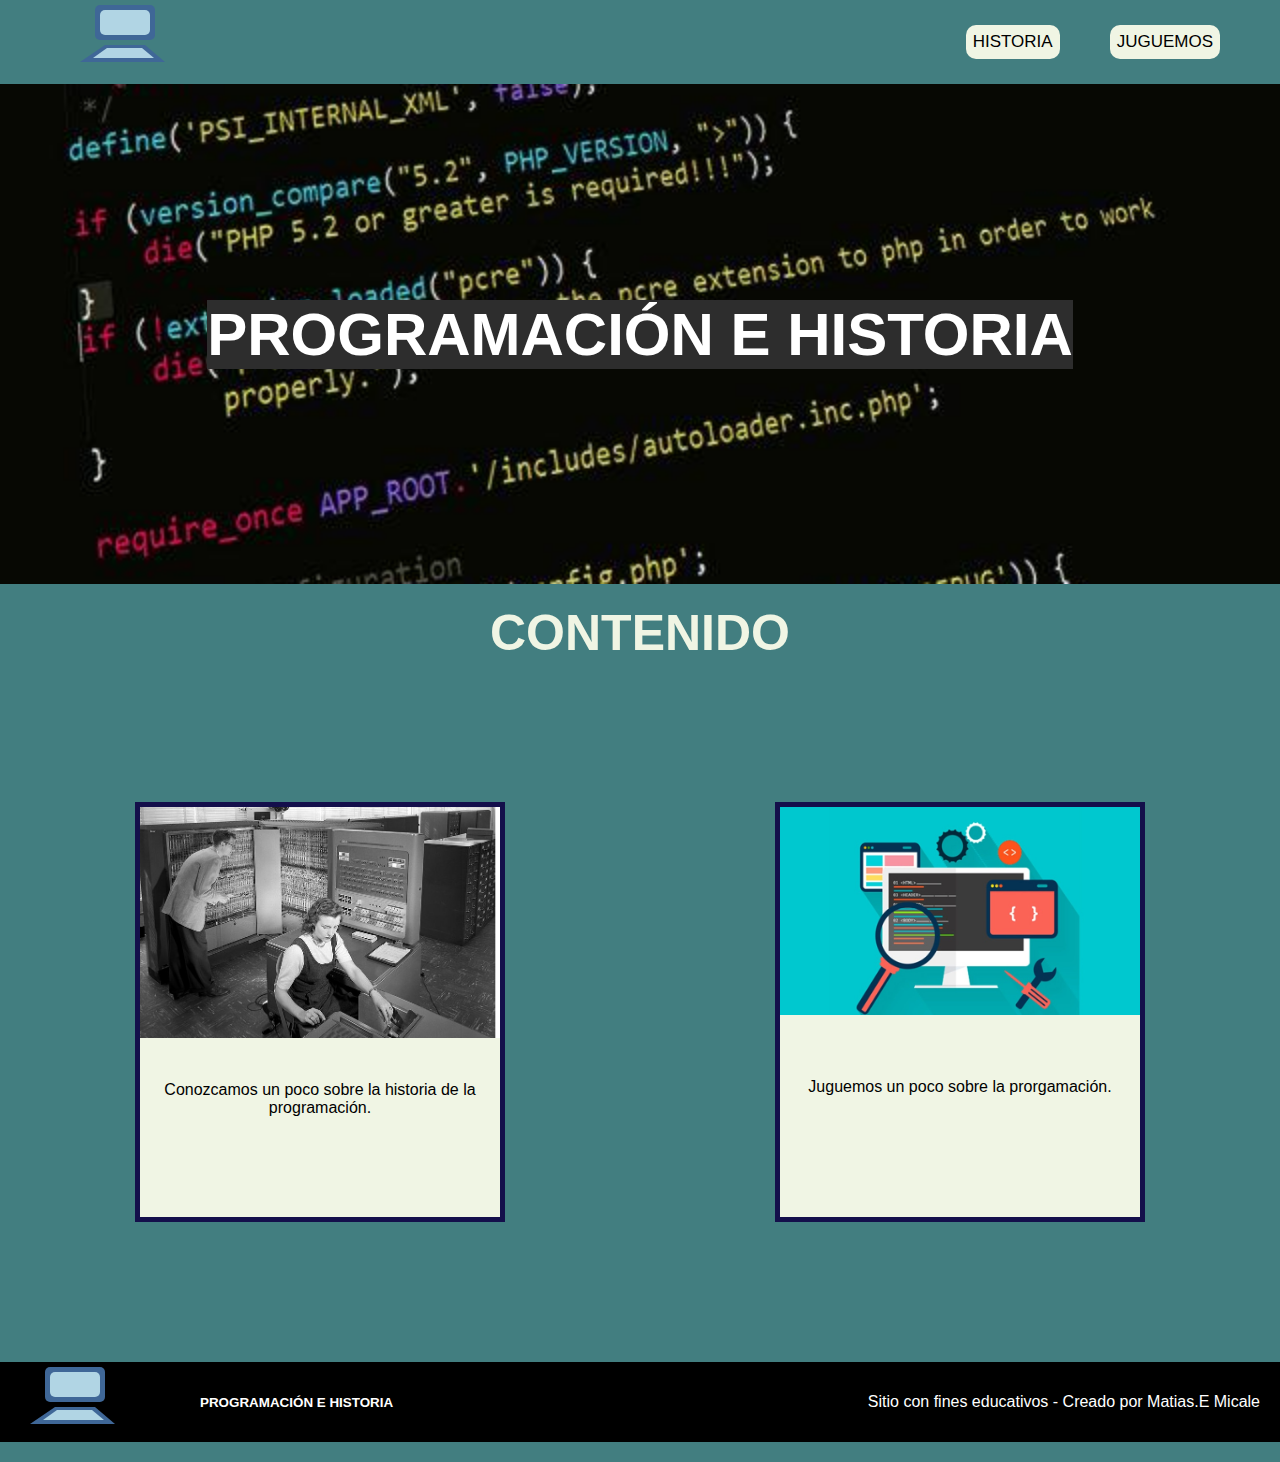
<file: index.html>
<!DOCTYPE html>
<html lang="en">
<head>
    <meta charset="UTF-8">
    <meta http-equiv="X-UA-Compatible" content="IE=edge">
    <meta name="viewport" content="width=device-width, initial-scale=1.0">
    <link rel="stylesheet" href="style.css"> 
    <title>Proyecto-Final</title>
    <link rel="icon" href="./assets/imagenes/logo.svg">
</head>
<body class="fondo-verde">
    <nav class="fondo-verde ">
        <a href="./index.html">
            <svg width="200" height = "80" id="logo">
                <rect x="45" y="5" width="60" height="35" rx="5" fill="#3F6797" id="mon1"></rect>
                <rect x="50" y="10" width="50" height="25" rx="5" fill="#B1D5E4" id="mon2"></rect>
                <polygon points="55 45 ,95 45,115 62,30 62" fill="#3F6797" id="tec1"></polygon>
                <polygon points="57 48 ,92 48,104 58,43 58" fill="#B1D5E4" id="tec2"></polygon>
            </svg>
        </a>
            <ul>
                <li id="button1"><a href="./historia.html" class="link">HISTORIA</a></li>
                <li id="button2"><a href="./juguemos.html" class="link">JUGUEMOS</a></li>
            </ul>
    </nav>
    <header>
        <h1>PROGRAMACIÓN E HISTORIA</h1>
    </header>
        <h2 class="subtitulo">
            CONTENIDO
        </h2>
        <div class="contenedor-principal fondo-verde">
            <div class="historia">
                <img src="./assets/imagenes/img1.jpg" alt="historia-programación-antiguo">
                <p>Conozcamos un poco sobre la historia de la programación.</p>
                <a href="./historia.html" class="boton">Ir a Historia</a>
            </div>
            <div class="juego">
                <img src="./assets/imagenes/img2.jpg" alt="programación-herramientas">
                <p>Juguemos un poco sobre la prorgamación.</p>
                <a href="./juguemos.html" class="boton">Ir a Juego</a>
            </div>
        </div>
        <footer>
            <div id="footer-start">
                <svg width="200" height = "80">
                    <rect x="45" y="5" width="60" height="35" rx="5" id="mon1" fill="#3F6797"></rect>
                    <rect x="50" y="10" width="50" height="25" rx="5" id="mon2" fill="#B1D5E4"></rect>
                    <polygon points="55 45 ,95 45,115 62,30 62" fill="#3F6797" id="tec1"></polygon>
                    <polygon points="57 48 ,92 48,104 58,43 58" fill="#B1D5E4" id="tec2"></polygon>
                </svg>
                <h6>PROGRAMACIÓN E HISTORIA</h6>
            </div>
            <p>Sitio con fines educativos - Creado por Matias.E Micale</p>
        </footer>
        <script src="./script.js"></script>
</body>
</html>
</file>
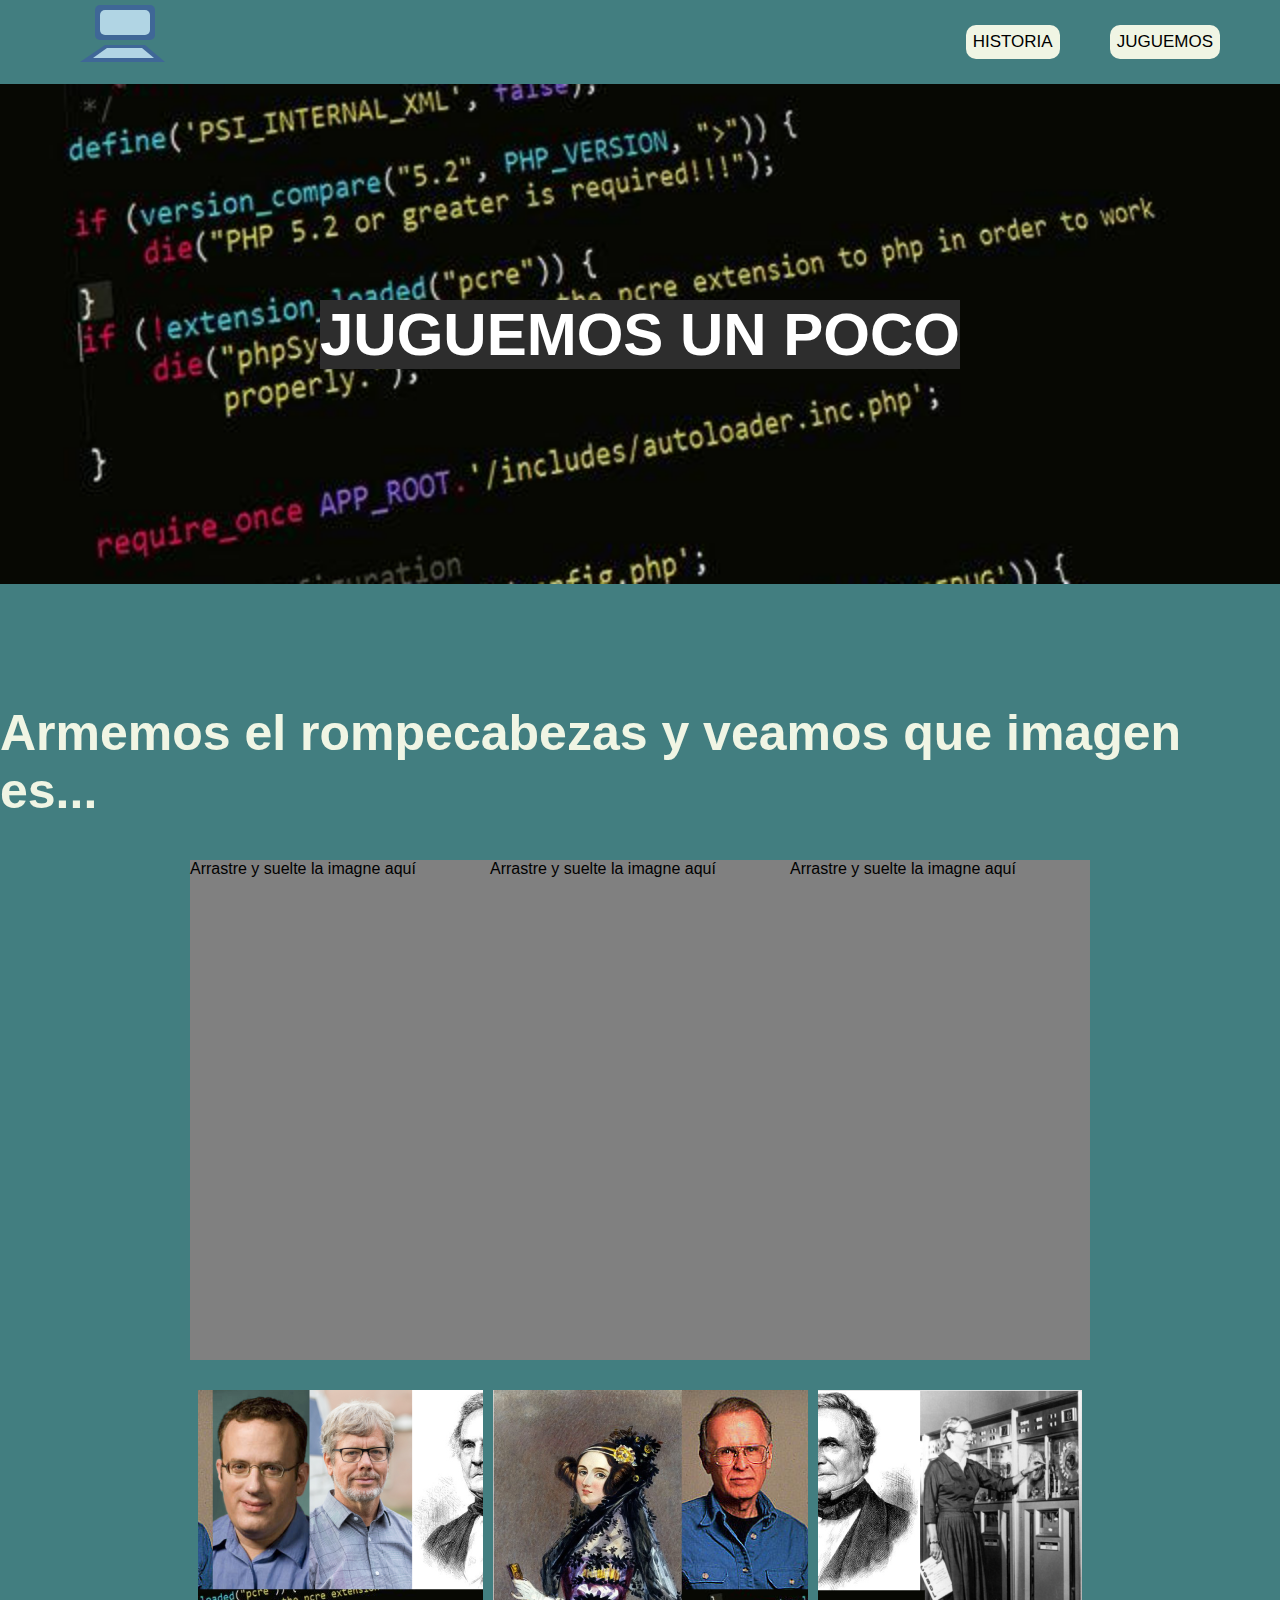
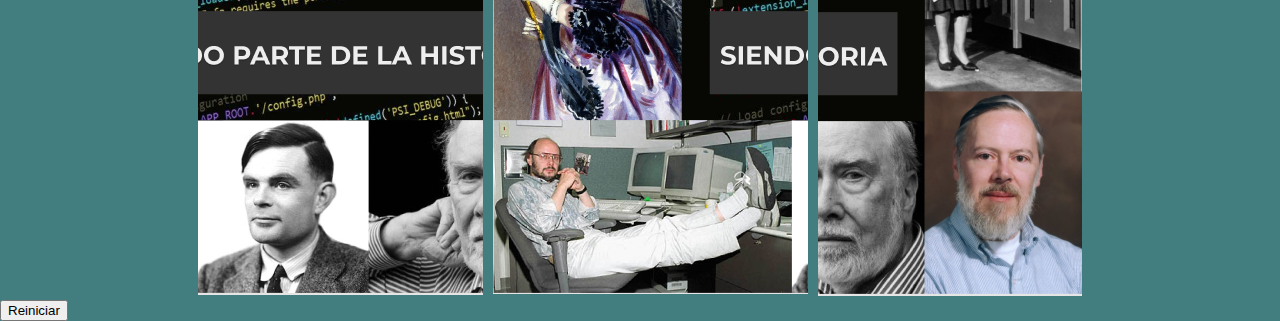
<file: juguemos.html>
<!DOCTYPE html>
<html lang="en">
<head>
    <meta charset="UTF-8">
    <meta http-equiv="X-UA-Compatible" content="IE=edge">
    <meta name="viewport" content="width=device-width, initial-scale=1.0">
    <link rel="stylesheet" href="style.css"> 
    <title>Proyecto-Final</title>
    <link rel="icon" href="./assets/imagenes/logo.svg">
</head>
<body class="fondo-verde">
    <nav class="fondo-verde">
        <a href="./index.html">
            <svg width="200" height = "80" id="logo">
                <rect x="45" y="5" width="60" height="35" rx="5" fill="#3F6797" id="mon1"></rect>
                <rect x="50" y="10" width="50" height="25" rx="5" fill="#B1D5E4" id="mon2"></rect>
                <polygon points="55 45 ,95 45,115 62,30 62" fill="#3F6797" id="tec1"></polygon>
                <polygon points="57 48 ,92 48,104 58,43 58" fill="#B1D5E4" id="tec2"></polygon>
            </svg>
        </a>
            <ul>
                <li id="button1"><a href="./historia.html" class="link">HISTORIA</a></li>
                <li id="button2"><a href="./juguemos.html" class="link">JUGUEMOS</a></li>
            </ul>
    </nav>
    <header>
        <h1>
            JUGUEMOS UN POCO
        </h1>
    </header>
    <div id="contenedor-juego">
        <h2 class="subtitulo subtitulo-juego">
            Armemos el rompecabezas y veamos que imagen es...
        </h2>
        <div id="rompecabezas">
            <div class="tablero">Arrastre y suelte la imagne aquí</div>
            <div class="tablero">Arrastre y suelte la imagne aquí</div>
            <div class="tablero">Arrastre y suelte la imagne aquí</div>
        </div>
        <div id="contenedor-imagenes">
            <div class="imagen1">
                <img src="./assets/imagenes/rompe2.png" alt="imagen-rompecabezas2" class="pieza">
            </div>
            <div class="imagen2">
                <img src="./assets/imagenes/Rompe1.png" alt="imagen-rompecabezas1" class="pieza">
            </div>
            <div class="imagen3">
                <img src="./assets/imagenes/Rompe3.png" alt="imagen-rompecabezas3" class="pieza">
            </div>
        </div>
        <button class="boton-reinicio">Reiniciar</button>
    </div>
    <script src="./juego.js"></script>
</body>
</html>
</file>
<file: style.css>
/*Pagina de inicio*/

body {
    margin: 0;
    font-family: 'Gill Sans', 'Gill Sans MT', Calibri, 'Trebuchet MS', sans-serif;
}

nav {
    display: flex;
    flex-direction: row;
    background-color: rgb(66,126,128);
    height: 84px;
    justify-content: space-between;
    align-items: center;
}


nav ul {
    display:flex;
    flex-direction: row;
    gap: 20px;
}


#button1 {
    background-color: rgb(240,245,228);
    border-radius: 10px;
    font-size: 17px;
    padding: 7px;
    list-style: none;
}

#button2 {
    background-color: rgb(240,245,228);
    border-radius: 10px;
    font-size: 17px;
    padding: 7px;
    list-style: none;
    margin-right: 60px;
    margin-left: 30px;
}

.link {
    text-decoration: none;
    color: black;
    text-shadow: 5px solid black;
}

header {
    display: flex;
    justify-content: center;
    align-items: center;
    height: 500px;
    background-image: url(./assets/imagenes/codigo.jpeg);
    background-size: cover;
    background-attachment: fixed;
}

h1 {
    color: white;
    font-size: 60px;
    background-color: rgb(45,45,45);
}

.subtitulo {
    display: flex;
    font-size: 50px;
    color: rgb(240,245,228);
    justify-content: center;
    background-color: rgb(66,126,128);
    margin: 0px;
    padding-top: 20px;
}

.fondo-verde {
    background-color: rgb(66,126,128);
}

.contenedor-principal {
    display: flex;
    flex-direction: row;
    justify-content: space-around;
    text-align: center;
    align-items: center;
    height: 700px;
}

.historia {
    display: flex;
    flex-direction: column;
    border: 5px solid rgb(20, 15, 75);
    background-color: rgb(240,245,228);
    width: 360px;
    height: 410px;
    justify-content: space-between;
}


.juego {
    display: flex;
    border: 5px solid rgb(20, 15, 75);
    background-color: rgb(240,245,228);
    flex-direction: column;
    width: 360px;
    height: 410px;
    justify-content: space-between;
}



.boton {
    border-radius: 10px;
    padding: 12px 30px;
    color: rgb(240,245,228);
    text-decoration: none;
    margin-left: auto;
    margin-right: auto;
    margin-bottom: 15px;
    max-width: 100px;
}

footer {
    display: flex;
    flex-direction: row;
    justify-content: space-between;
    align-items: center;
    margin-bottom: 20px;
    background-color: black;
    color: white;
}

#footer-start {
    display: flex;
    flex-direction: row;
    align-items: center;
    font-size: 20px;
}

footer p {
    margin-right: 20px;
}

/*intento animar parte a parte llamando a las etiquetas individualmente pero no funcionan*/

#mon1 {
    animation-name: logo-entrada;
    animation-duration: 1s;
    animation-delay: 1s;
}

#mon2 {
    animation-name: logo-entrada;
    animation-duration: 1s;
    animation-delay: 1.5s;
}


#tec1 {
    animation-name: logo-entrada;
    animation-duration: 1s;
    animation-delay: 1s;
}

#tec2 {
    animation-name: logo-entrada;
    animation-duration: 1s;
    animation-delay: 1s;
}


#logo {
    animation-name: logo-entrada;
    animation-duration: 1s;
    animation-delay: 0.5s;
    margin-left: 50px;
    margin-top: 0px;
}



@keyframes logo-entrada {
    from {
        margin-top: -100px;
    }
    to {
        margin-top: 0px;
    }
}

/*Pagina de historia*/

#historia-contenedor {
    display: flex;
    flex-direction: column;
    margin: 150px;
    grid-gap: 180px;
}

.titulo-historia{
    font-size: 42px;
    color: white;
}

.caja-historia {
    display: flex;
    flex-direction: row;
    align-items: center;
}

#linea1 {
    margin-right: 100px;
    width: 2300px;
}

#linea2 {
    margin-left: 150px;
    width: 3000px;
}

#linea3 {
    margin-right: 20px;
}


#contenedor-video {
    display: flex;
    justify-content: center;
    align-items: center;
    flex-direction: column;
    margin-bottom: 100px;
}

#video-historia {
    width: 1000px;
}



#controles {
    display: flex;
    align-items: center;
    background-color: rgb(45,45,45);
    column-gap: 15px;
    border-radius: 10px;
}


.botonVideo {
    padding: 20px 30px;
    border-radius: 10px;
    margin: 5px;
    background-color: rgb(240,245,228);
}


/*Apartado JUEGO*/

#contedor-juego {
    display: flex;
}

.subtitulo-juego {
    margin-top: 100px;
}

#rompecabezas {
    display: grid;
    background-color: grey;
    height: 500px;
    width: 900px;
    margin: auto;
    margin-top: 40px;
    grid-template-columns: 1fr 1fr 1fr;
    grid-template-rows: 1fr;
}

.imagen-rompecabezas {
    border: 1px solid black;
}

#contenedor-imagenes {
    display: flex;
    justify-content: center;
    column-gap: 10px;
    margin-top: 30px;
}

#boton-reinicio {
    display: flex;
    justify-content: center;
    margin: auto;
    width: 250px;
    height: 40px;
    border-radius: 7px;
    background-color: rgb(240,245,228);
    line-height: 35px;
    margin-top: 30px;
    margin-bottom: 100px;
}
</file>
